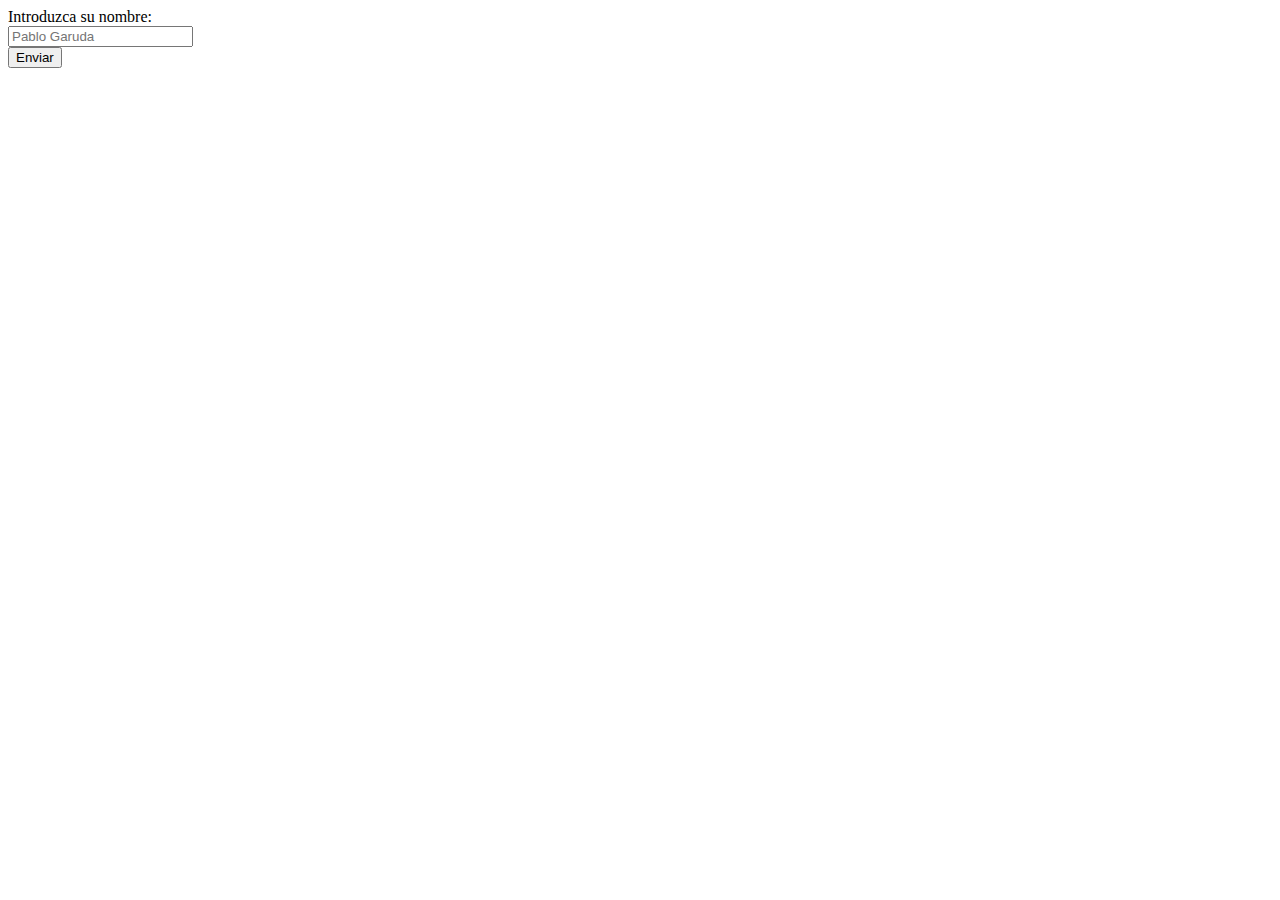
<file: 12_Aplicaciones_web_en_Java_(JSP)/Ejercicio01/index.html>
<!DOCTYPE html>
<!--
To change this license header, choose License Headers in Project Properties.
To change this template file, choose Tools | Templates
and open the template in the editor.
-->
<html>
    <head>
        <title>Ejercicio01</title>
        <meta charset="UTF-8">
        <meta name="author" content="Adrián Aguilar">
        <meta name="viewport" content="width=device-width, initial-scale=1.0">
    </head>
    <body>
        <form action="saludo.jsp" method="get">
            Introduzca su nombre:<br>
            <input type="text" name="nombre" placeholder="Pablo Garuda"><br>
            <input type="submit" value="Enviar">
        </form>
    </body>
</html>
</file>
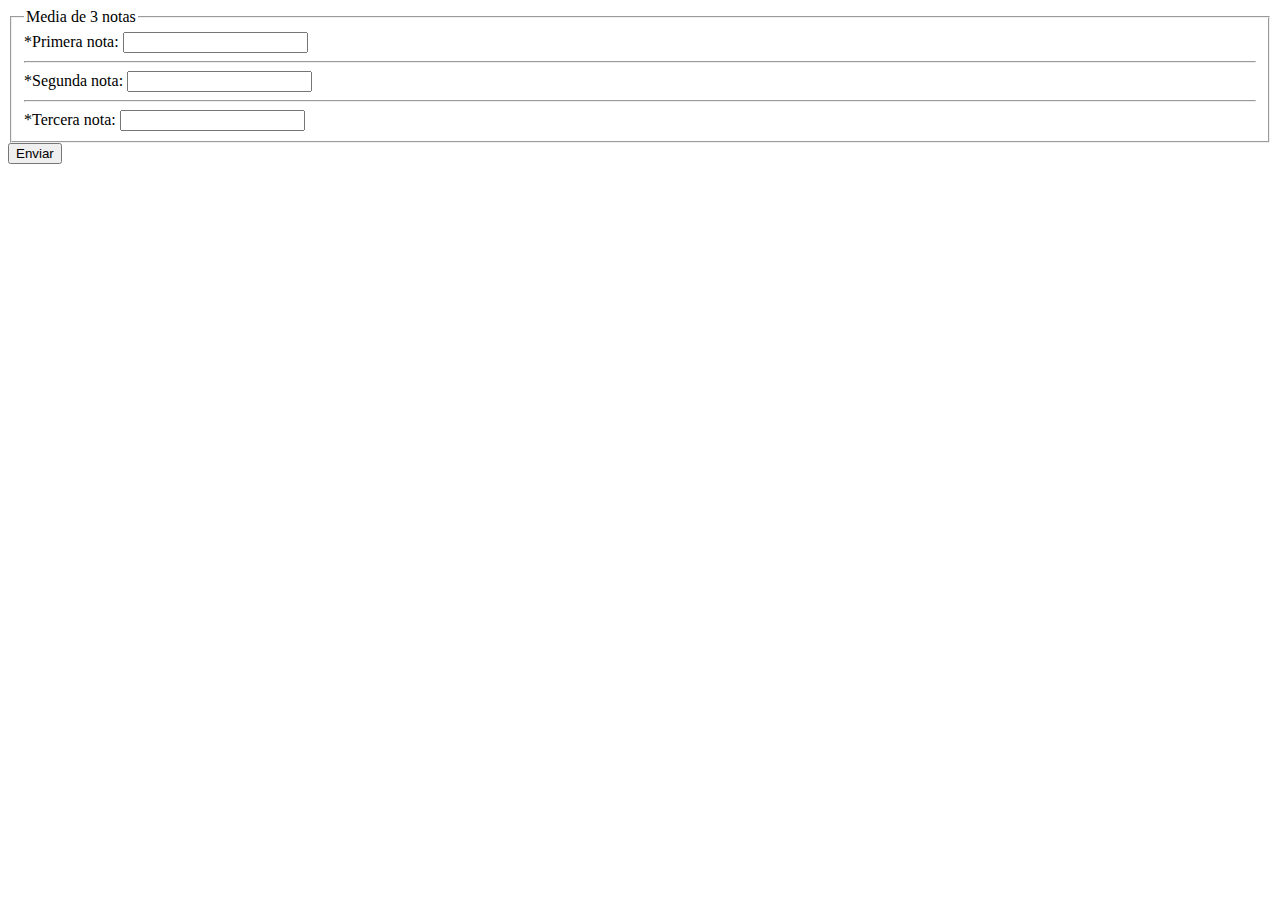
<file: 12_Aplicaciones_web_en_Java_(JSP)/Ejercicio02/index.html>
<!DOCTYPE html>
<!--
To change this license header, choose License Headers in Project Properties.
To change this template file, choose Tools | Templates
and open the template in the editor.
-->
<html>
  <head>
    <title>Ejercicio01</title>
    <meta charset="UTF-8">
    <meta name="author" content="Adrián Aguilar">
    <meta name="viewport" content="width=device-width, initial-scale=1.0">
  </head>
  <body>
    <form action="media.jsp" method="post">
      <fieldset>
        <legend>Media de 3 notas</legend>
        *Primera nota:
        <input type="text" name="nota1" required><hr>
        *Segunda nota:
        <input type="text" name="nota2" required><hr>
        *Tercera nota:
        <input type="text" name="nota3" required>
      </fieldset>
      <input type="submit" value="Enviar">
    </form>
  </body>
</html>
</file>
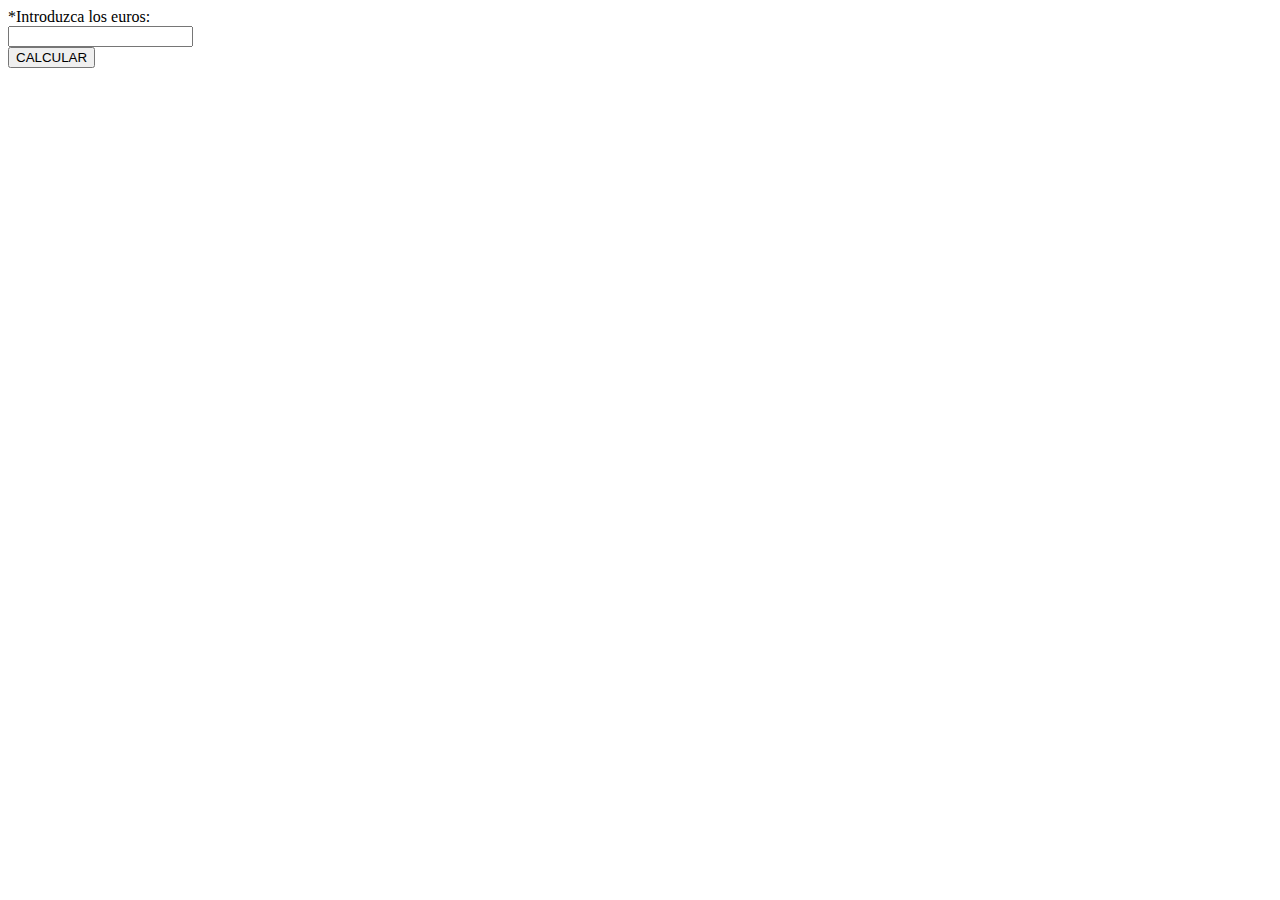
<file: 12_Aplicaciones_web_en_Java_(JSP)/Ejercicio03/index.html>
<!DOCTYPE html>
<!--
To change this license header, choose License Headers in Project Properties.
To change this template file, choose Tools | Templates
and open the template in the editor.
-->
<html>
  <head>
    <title>Ejercicio03</title>
    <meta charset="UTF-8">
    <meta name="viewport" content="width=device-width, initial-scale=1.0">
  </head>
  <body>
    <form action="conversion.jsp" method="post">
      *Introduzca los euros:<br>
      <input type="text" name="euros" required><br>
      <input type="submit" value="CALCULAR">
    </form>
  </body>
</html>
</file>
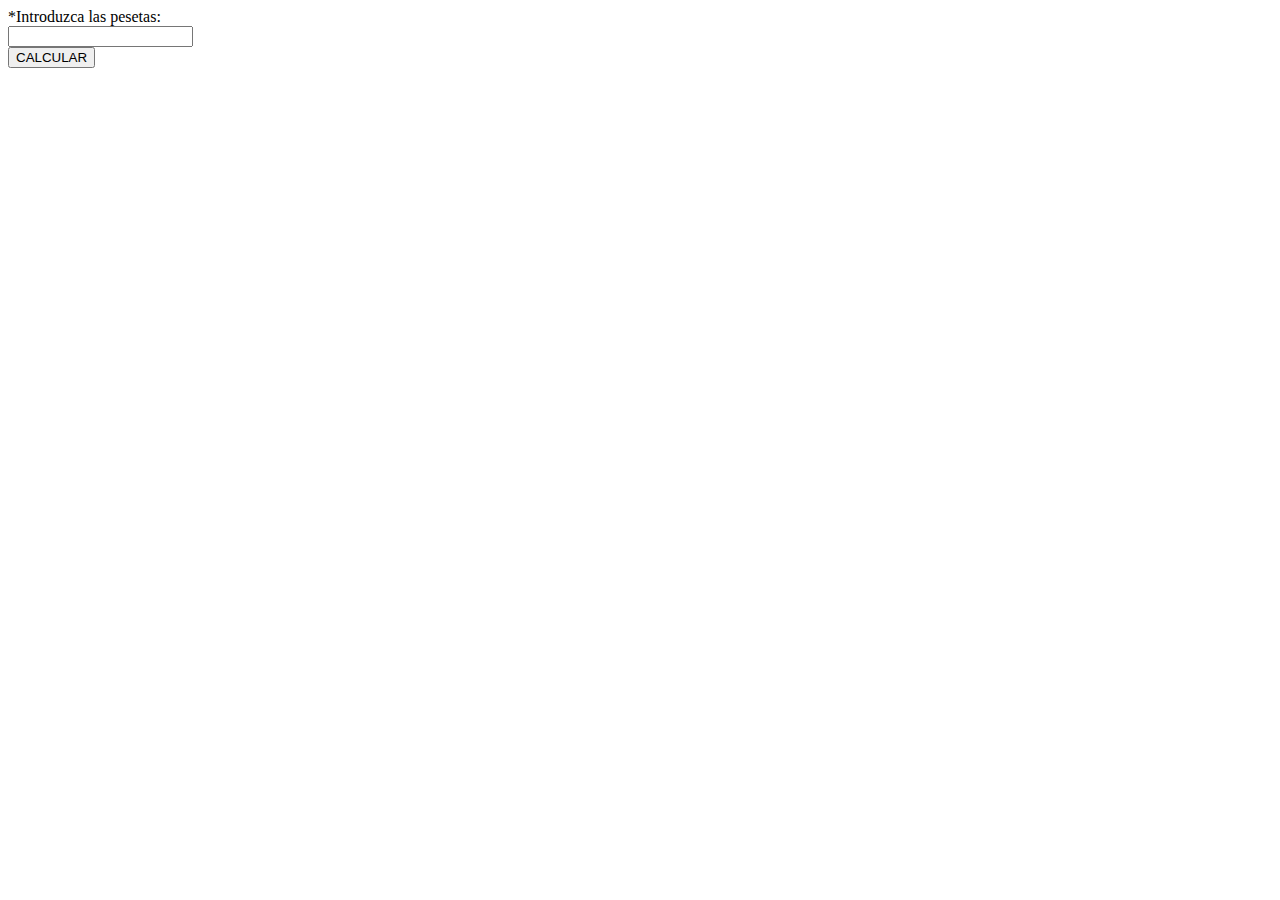
<file: 12_Aplicaciones_web_en_Java_(JSP)/Ejercicio04/index.html>
<!DOCTYPE html>
<!--
To change this license header, choose License Headers in Project Properties.
To change this template file, choose Tools | Templates
and open the template in the editor.
-->
<html>
  <head>
    <title>Ejercicio03</title>
    <meta charset="UTF-8">
    <meta name="author" content="Adrián Aguilar">
    <meta name="viewport" content="width=device-width, initial-scale=1.0">
  </head>
  <body>
    <form action="conversion.jsp" method="post">
      *Introduzca las pesetas:<br>
      <input type="text" name="pesetas" required><br>
      <input type="submit" value="CALCULAR">
    </form>
  </body>
</html>
</file>
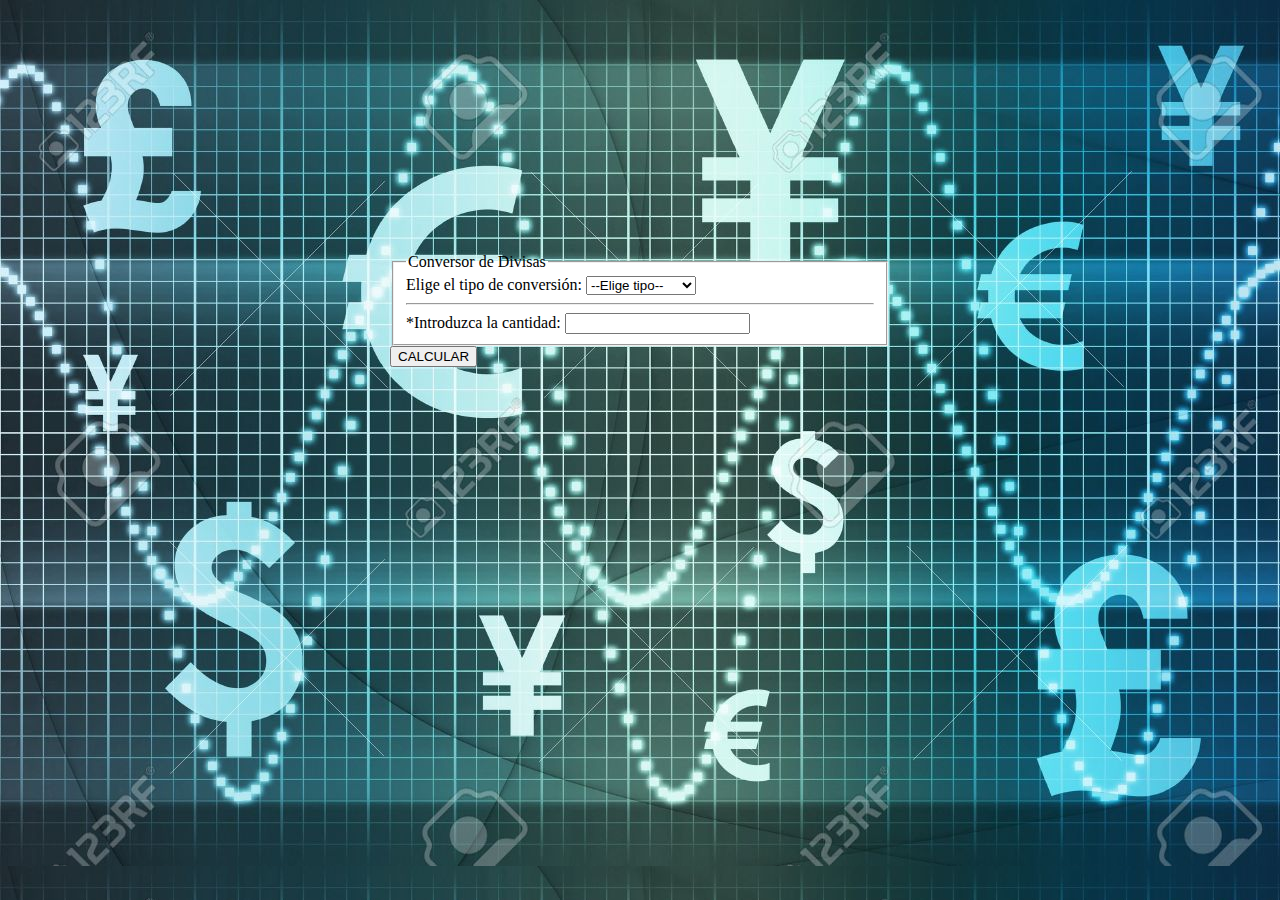
<file: 12_Aplicaciones_web_en_Java_(JSP)/Ejercicio05/index.html>
<!DOCTYPE html>
<!--
To change this license header, choose License Headers in Project Properties.
To change this template file, choose Tools | Templates
and open the template in the editor.
-->
<html>
  <head>
    <title>Ejercicio05</title>
    <meta charset="UTF-8">
    <meta name="author" content="Adrián Aguilar">
    <meta name="viewport" content="width=device-width, initial-scale=1.0">
    <link rel="stylesheet" type="text/css" href="styles.css">
  </head>
  <body class="body">
    <div class="div">
      <form action="conversion.jsp" method="post">
        <fieldset class="white">
          <legend>Conversor de Divisas</legend>
          Elige el tipo de conversión:
          <select name="tipo">
            <option selected disabled>--Elige tipo--</option>
            <option value="euro-peseta">Euros-Pesetas</option>
            <option value="peseta-euro">Pesetas-Euros</option>
          </select>
          <hr>
          *Introduzca la cantidad:
          <input type="text" name="cantidad" required>
        </fieldset>
        <input type="submit" value="CALCULAR">
      </form>
    </div>
  </body>
</html>
</file>
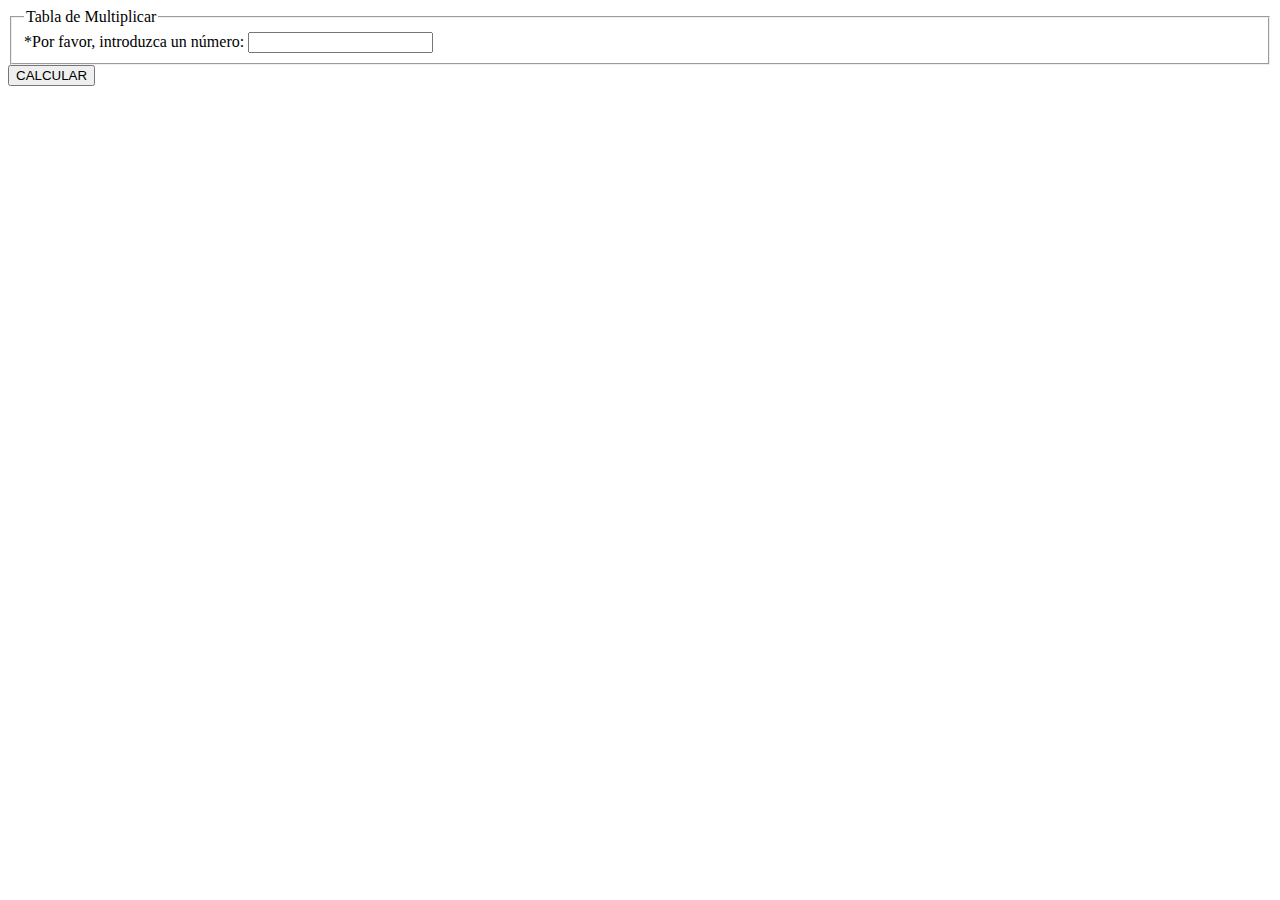
<file: 12_Aplicaciones_web_en_Java_(JSP)/Ejercicio06/index.html>
<!DOCTYPE html>
<!--
To change this license header, choose License Headers in Project Properties.
To change this template file, choose Tools | Templates
and open the template in the editor.
-->
<html>
  <head>
    <title>Ejercicio06</title>
    <meta charset="UTF-8">
    <meta name="author" content="Adrián Aguilar">
    <meta name="viewport" content="width=device-width, initial-scale=1.0">
  </head>
  <body>
    <form action="tabla.jsp" method="post">
      <fieldset>
        <legend>Tabla de Multiplicar</legend>
        *Por favor, introduzca un número:
        <input type="text" name="numero" required>
      </fieldset>
      <input type="submit" value="CALCULAR">
    </form>
  </body>
</html>
</file>
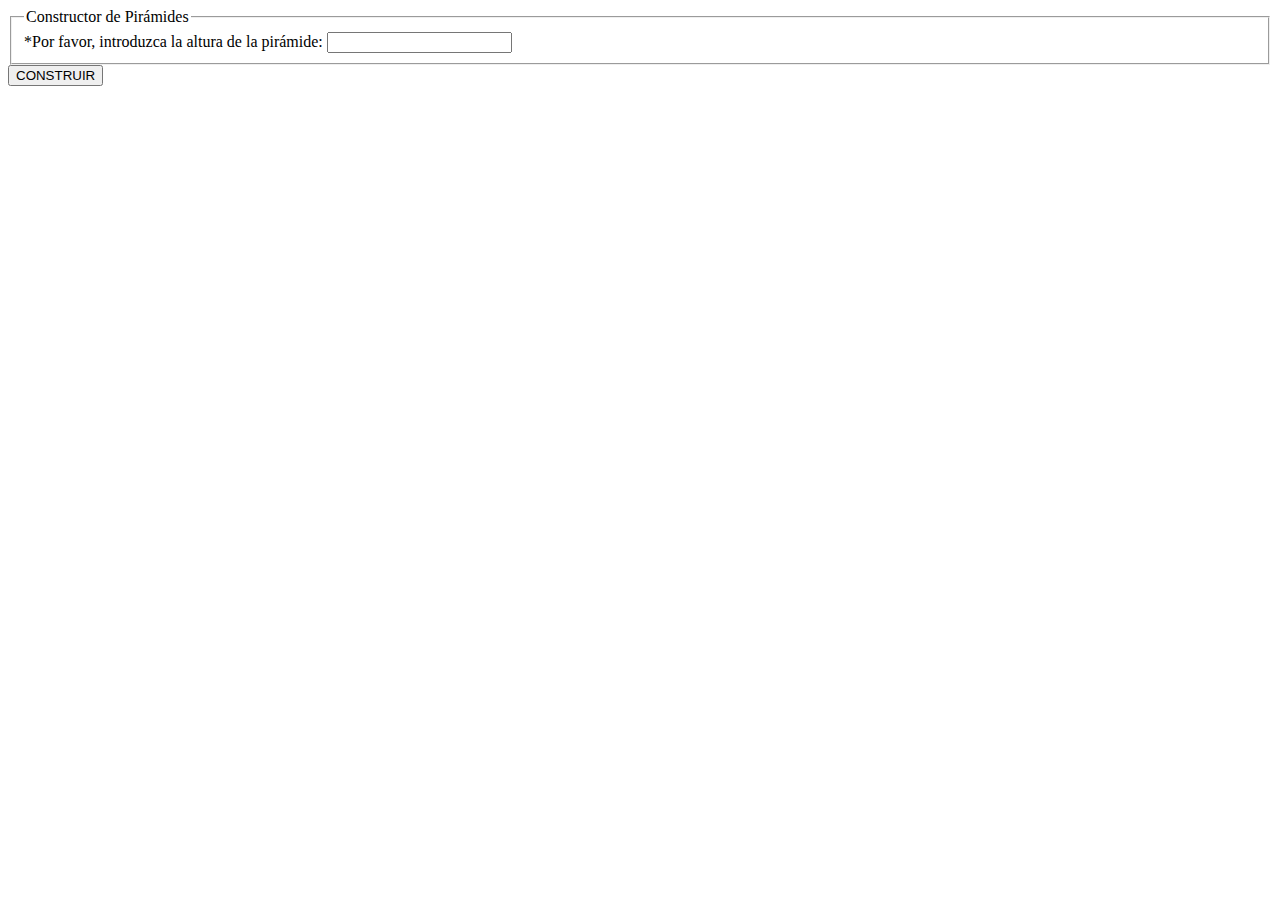
<file: 12_Aplicaciones_web_en_Java_(JSP)/Ejercicio07/index.html>
<!DOCTYPE html>
<!--
To change this license header, choose License Headers in Project Properties.
To change this template file, choose Tools | Templates
and open the template in the editor.
-->
<html>
  <head>
    <title>Ejercicio07</title>
    <meta charset="UTF-8">
    <meta name="author" content="Adrián Aguilar">
    <meta name="viewport" content="width=device-width, initial-scale=1.0">
  </head>
  <body>
    <form action="piramide.jsp" method="get">
      <fieldset>
        <legend>Constructor de Pirámides</legend>
        *Por favor, introduzca la altura de la pirámide:
        <input type="text" name="altura" required>
      </fieldset>
      <input type="submit" value="CONSTRUIR">
    </form>
  </body>
</html>
</file>
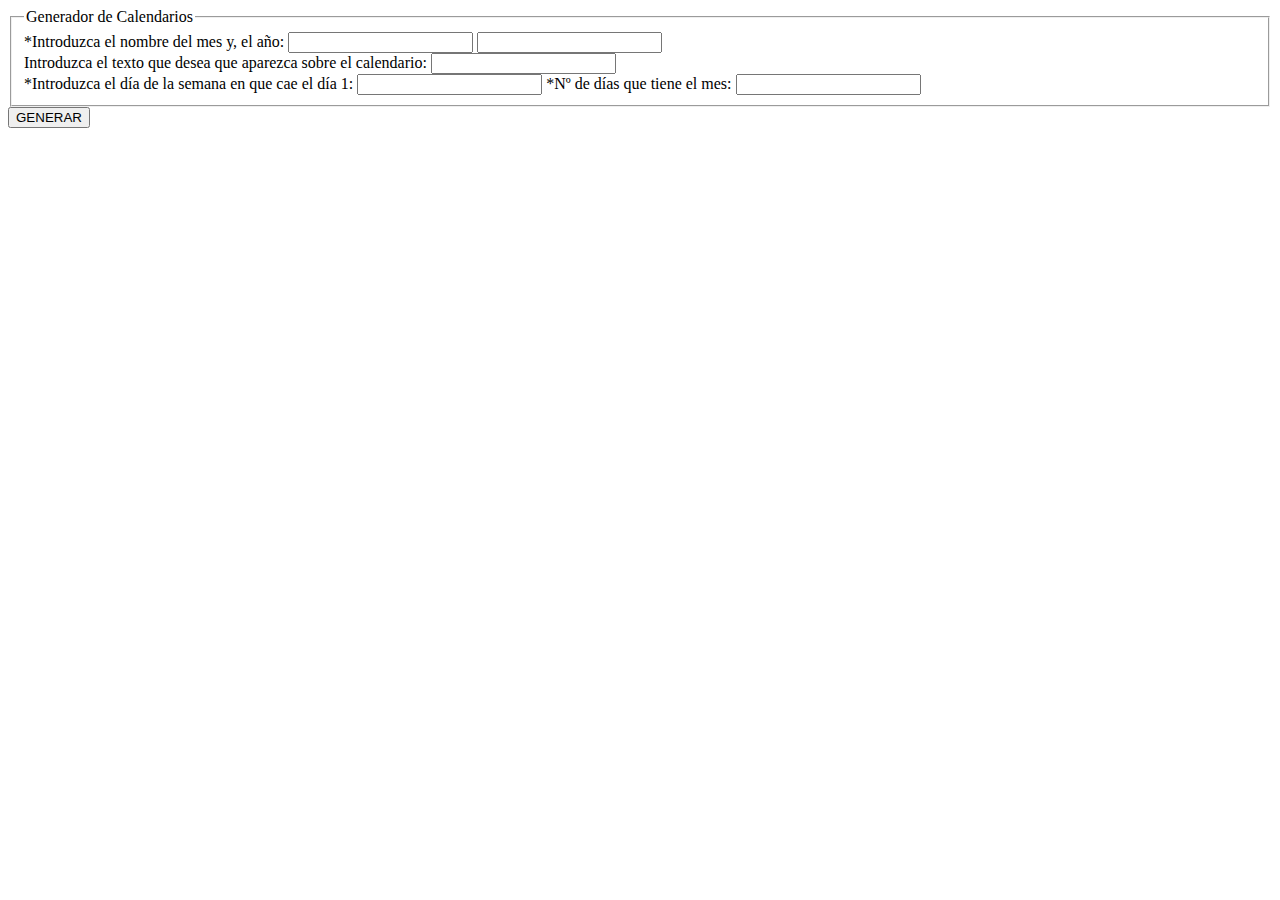
<file: 12_Aplicaciones_web_en_Java_(JSP)/Ejercicio08/index.html>
<!DOCTYPE html>
<!--
To change this license header, choose License Headers in Project Properties.
To change this template file, choose Tools | Templates
and open the template in the editor.
-->
<html>
  <head>
    <title>Ejercicio08</title>
    <meta charset="UTF-8">
    <meta name="author" content="Adrián Aguilar">
    <meta name="viewport" content="width=device-width, initial-scale=1.0">
  </head>
  <body>
    <form action="calendario.jsp" method="post">
      <fieldset>
        <legend>Generador de Calendarios</legend>
        *Introduzca el nombre del mes y, el año:
        <input type="text" name="mes" required>
        <input type="text" name="anio" required><br>
        Introduzca el texto que desea que aparezca sobre el calendario:
        <input type="text" name="texto" maxlength="18"><br>
        *Introduzca el día de la semana en que cae el día 1:
        <input type="text" name="dia1" required>
        *Nº de días que tiene el mes:
        <input type="text" name="numdias" required>
      </fieldset>
      <input type="submit" value="GENERAR">
    </form>
  </body>
</html>
</file>
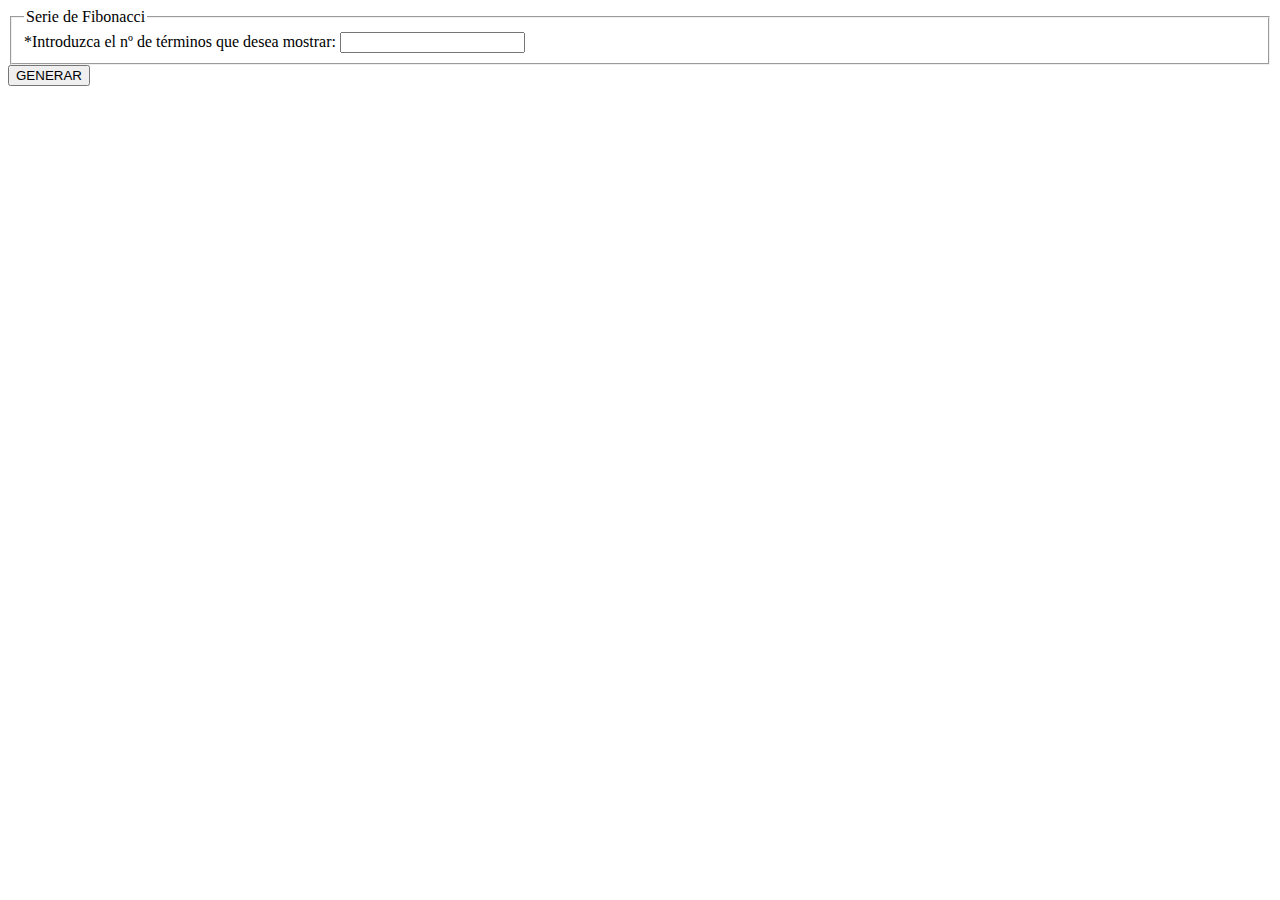
<file: 12_Aplicaciones_web_en_Java_(JSP)/Ejercicio09/index.html>
<!DOCTYPE html>
<!--
To change this license header, choose License Headers in Project Properties.
To change this template file, choose Tools | Templates
and open the template in the editor.
-->
<html>
  <head>
    <title>Ejercicio09</title>
    <meta charset="UTF-8">
    <meta name="author" content="Adrián Aguilar">
    <meta name="viewport" content="width=device-width, initial-scale=1.0">
  </head>
  <body>
    <form action="fibonacci.jsp" method="post">
      <fieldset>
        <legend>Serie de Fibonacci</legend>
        *Introduzca el nº de términos que desea mostrar:
        <input type="text" name="nterminos" required>
      </fieldset>
      <input type="submit" value="GENERAR">
    </form>
  </body>
</html>
</file>
<file: 12_Aplicaciones_web_en_Java_(JSP)/Ejercicio05/styles.css>
/*
To change this license header, choose License Headers in Project Properties.
To change this template file, choose Tools | Templates
and open the template in the editor.
*/
/* 
    Created on : 27-feb-2017, 18:58:43
    Author     : adri
*/

.body {
  background-image: url(divisas.jpg);
}

.div {
  margin: auto;
  margin-top: 20%;
  width: 500px;
}

.white {
  background-color: white;
}
</file>
